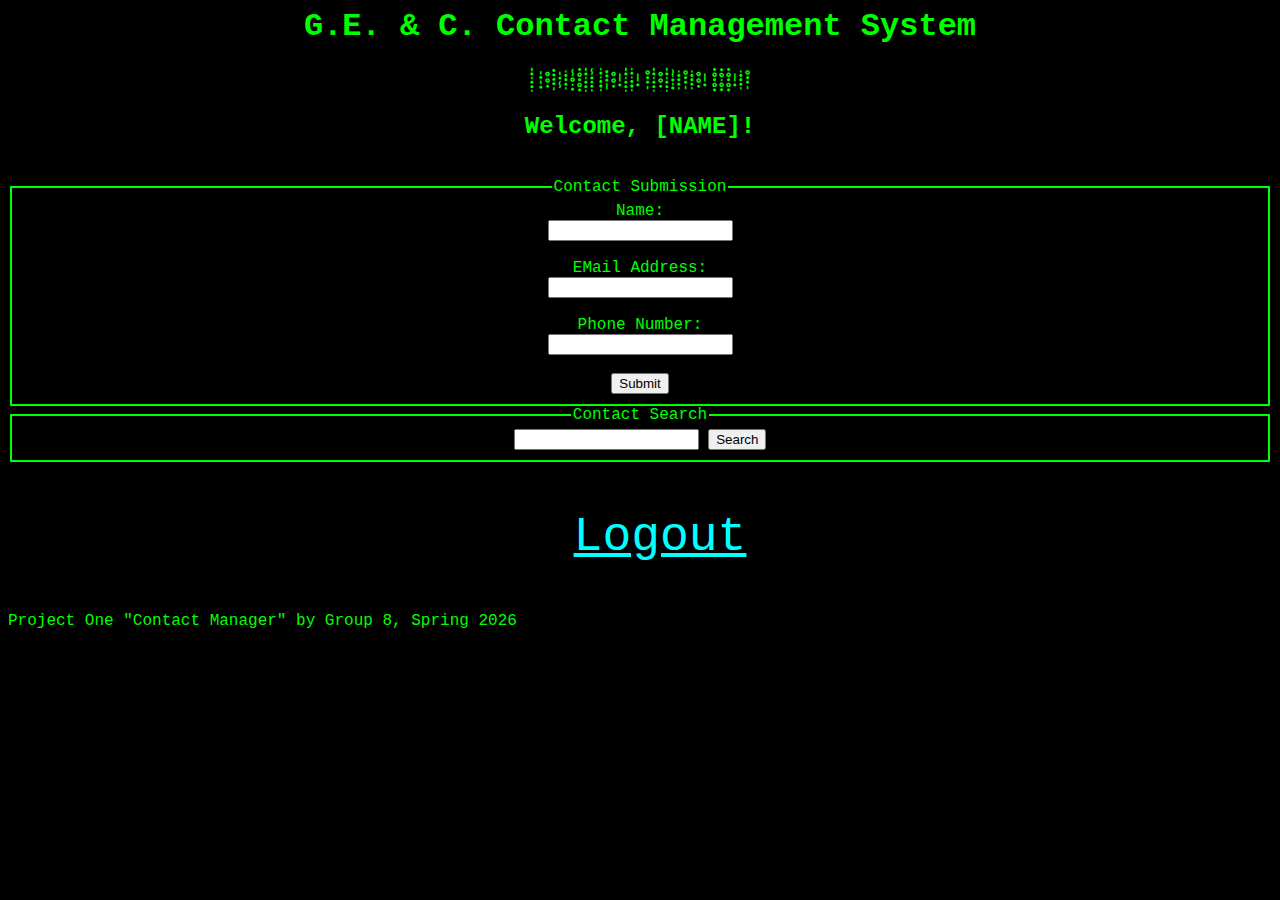
<file: contacts.html>
<!DOCKTYPE HTML>
<html lang="en">
<head>
	<meta charset="utf-8">
	<title>Contacts</title>
	<link rel="stylesheet" href="css/GEaC.css">
</head>
<body>
	<header>
		<h1>G.E. & C. Contact Management System</h1>
		<SGU>A Universal Contact Management System</SGU>
		<h2 id="welcomeContacts">Welcome, [NAME]!</h2>
	</header>
	<br />
	<form action="DNE.php">
		<fieldset>
			<legend>Contact Submission</legend>
			<label>Name:<br />
			<input type="text" name="name" /></label><br /><br />
			<label>EMail Address:<br />
			<input type="text" name="email" /></label><br /><br />
			<label>Phone Number:<br />
			<input type="text" name="mobile" /></label><br /><br />
			<input type="submit" value="Submit" />
		</fieldset>
		<fieldset>
			<legend>Contact Search</legend>
			<input type="search" name="search" />
			<input type="submit" value="Search" />
		</fieldset>
	</form>
	<ul>
		<li><a href="index.html">Logout</a></li>
	</ul>
	<footer>
		Project One "Contact Manager" by Group 8, Spring 2026
	</footer>
</body>
</html>
</file>
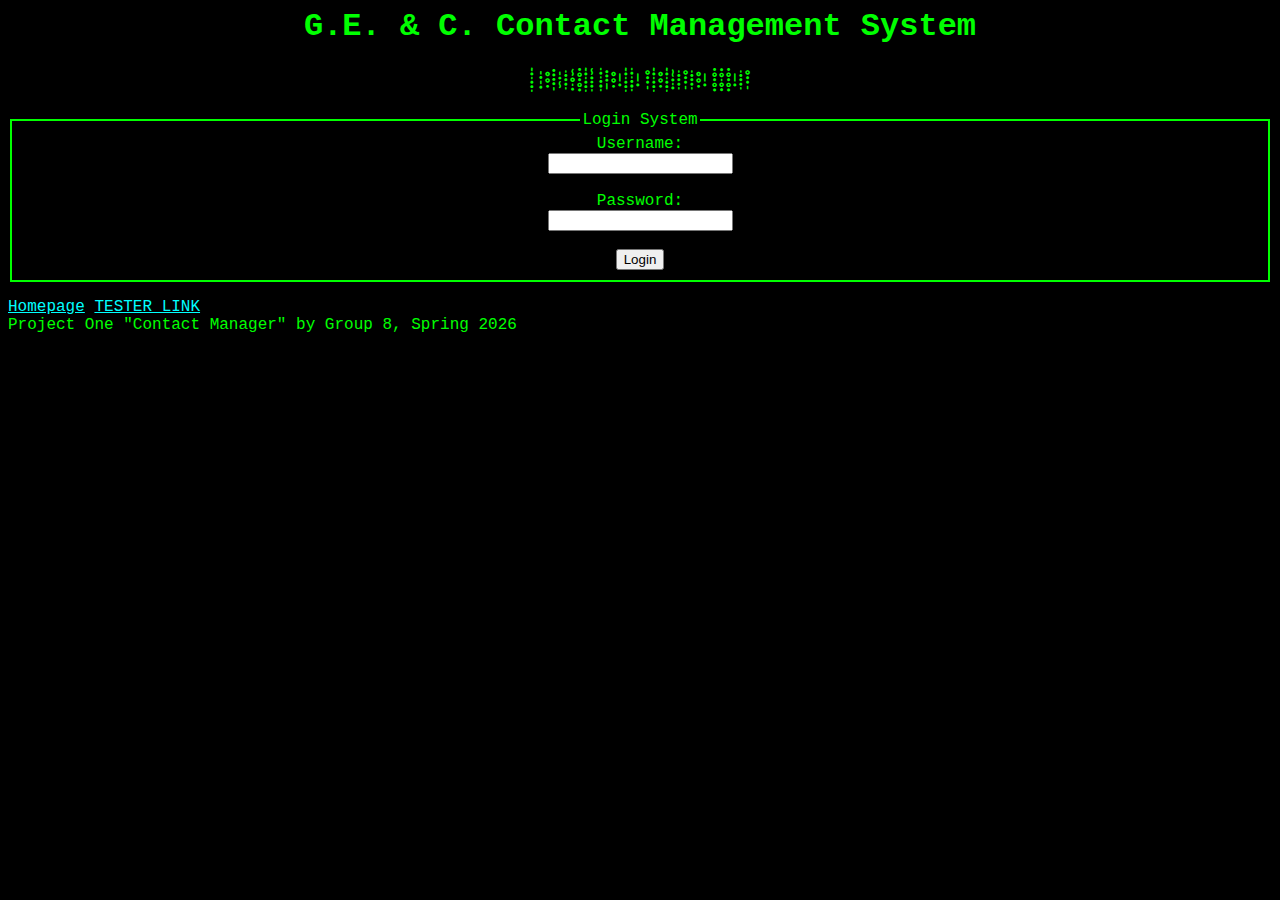
<file: login.html>
<!DOCKTYPE HTML>
<html lang="en">
<head>
	<meta charset="utf-8">
	<title>Login</title>
	<link rel="stylesheet" href="css/GEaC.css">
</head>
<body>
	<header>
	 <h1>G.E. & C. Contact Management System</h1>
	 <SGU>A Universal Contact Management System</SGU>
	</header>
	<br />
	<form action="DNE.php">
		<fieldset>
			<legend>Login System</legend>
			<label>Username:<br />
			<input type="text" name="username" /></label><br /><br />
			<label>Password:<br />
			<input type="text" name="password" /></label><br /><br />
			<input type="submit" value="Login" />
		</fieldset>
	</form>
	<a href="index.html">Homepage</a>
	<a href="contacts.html">TESTER_LINK</a>
	<footer>
		Project One "Contact Manager" by Group 8, Spring 2026
	</footer>
</body>
</html>
</file>
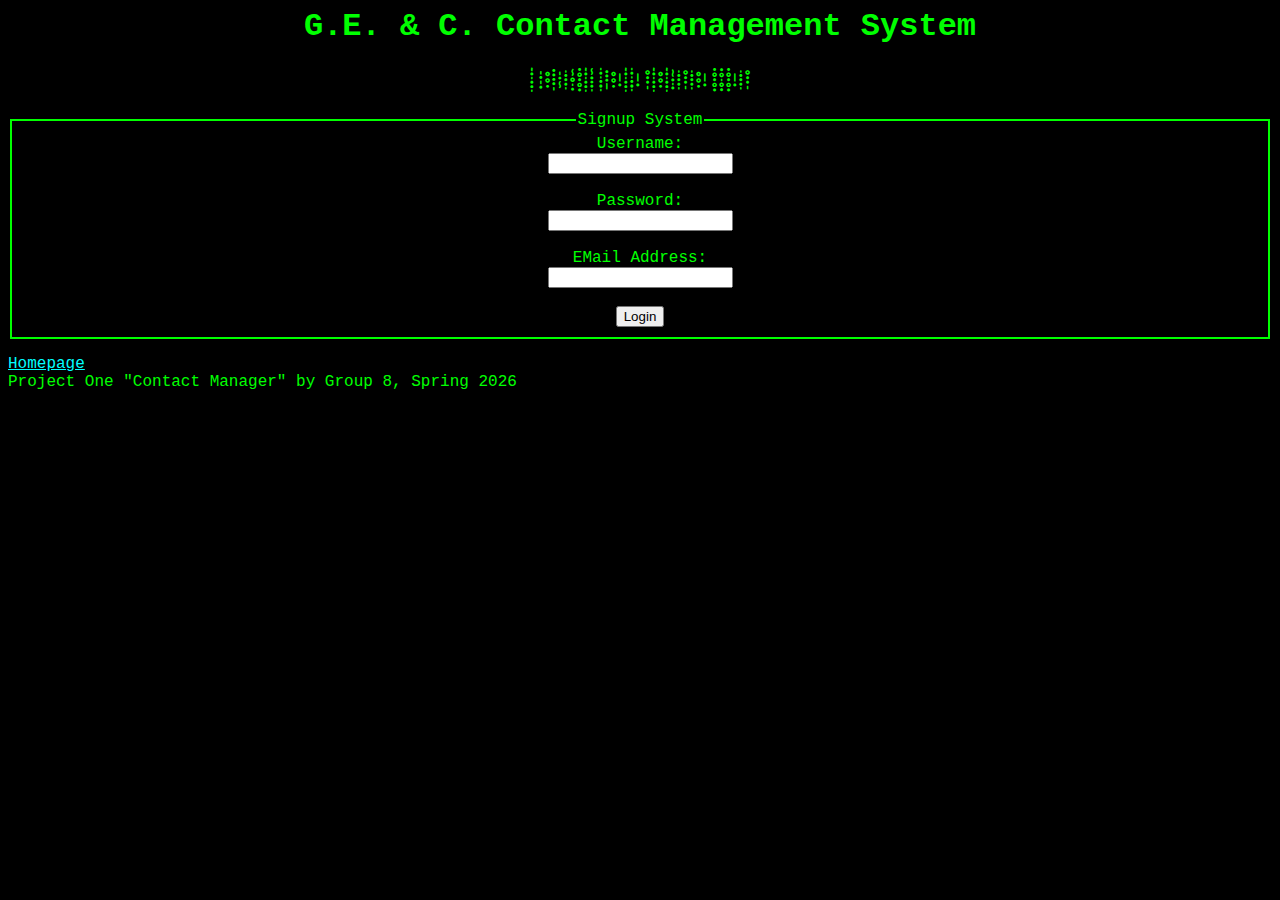
<file: signup.html>
<!DOCKTYPE HTML>
<html lang="en">
<head>
	<meta charset="utf-8">
	<title>Signup</title>
	<link rel="stylesheet" href="css/GEaC.css">
</head>
<body>
	<header>
	 <h1>G.E. & C. Contact Management System</h1>
	 <SGU>A Universal Contact Management System</SGU>
	</header>
	<br />
	<form action="DNE.php">
		<fieldset>
			<legend>Signup System</legend>
			<label>Username:<br />
			<input type="text" name="username" /></label><br /><br />
			<label>Password:<br />
			<input type="text" name="password" /></label><br /><br />
			<label>EMail Address:<br />
			<input type="text" name="EMail" /></label><br /><br />
			<input type="submit" value="Login" />
		</fieldset>
	</form>
	<a href="index.html">Homepage</a>
	<footer>
		Project One "Contact Manager" by Group 8, Spring 2026
	</footer>
</body>
</html>
</file>
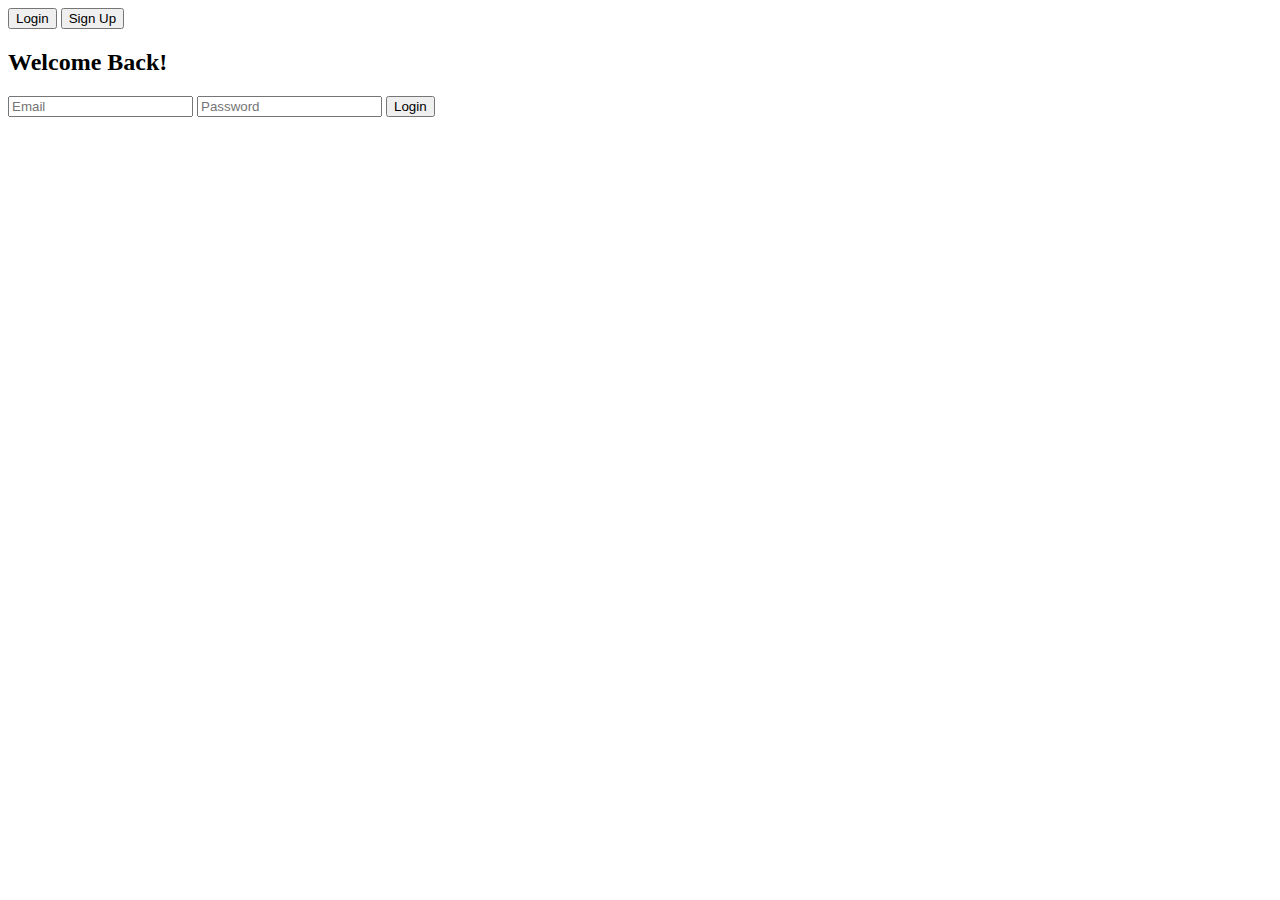
<file: frontend/landing.html>
<!DOCTYPE html>
<html lang="en">

<head>
    <meta charset="UTF-8">
    <meta name="viewport" content="width=device-width, initial-scale=1.0">
    <title>Contact Manager</title>
    <link rel="stylesheet" href="landing.css">
</head>

<body>
    <!-- <form action="sample.php" method="POST"> -->
     <div class="form-container">
        <div class="form-toggle">
            <button id="loginBtn" class="active" onclick="toggleForm('login')">Login</button>
            <button id="signupBtn" onclick="toggleForm('signup')">Sign Up</button>
        </div>

        <!-- form for user login -->
        <form id="loginForm" class="form-content">
            <h2>Welcome Back!</h2>
            <input type="email" placeholder="Email" required>
            <input type="password" placeholder="Password" required>
            <button type="submit" class="submit-btn">Login</button>
        </form>

        <!-- form for user registration -->
        <form id="signupForm" class="form-content" style="display: none;">
            <h2>Create Account</h2>
            <input type="text" placeholder="Full Name" required>
            <input type="email" placeholder="Email" required>
            <input type="password" placeholder="Password" required>
            <button type="submit" class="submit-btn">Register</button>
        </form>
    </div>

    <!-- script to swap between login/signup forms -->
    <script src="script.js"></script>
</body>
</html>
</file>
<file: css/GEaC.css>
body {
	font-family: Courier;
	background-color: #000000;
	color: #00FF00;
}

header {
	text-align: center;
}

h2 {
	text-align: center;
}

a {
	color: #00FFFF;
}

p {
	font-family: Courier;
	color: #00FF00;
	border: 2px solid #00FF00;
	text-align: center;
}

fieldset {
	font-family: Courier;
	color: #00FF00;
	border: 2px solid #00FF00;
	text-align: center;
}

ul {
	list-style-type: none;
	text-align: center;
	font-size: 48px
}

@font-face {
	font-family: 'StargateUniverse';
	src: url('fonts/StargateUniverse.otf');
}

SGU {
	font-family: 'StargateUniverse';
}
</file>
<file: frontend/landing.css>
/* body {
    font-family: Arial, sans-serif;
    background-color: #f4f4f9;
    display: flex;
    justify-content: center;
    align-items: center;
    height: 100vh;
    margin: 0;
}

.form-container {
    background: #fff;
    padding: 2rem;
    border-radius: 8px;
    box-shadow: 0 4px 15px rgba(0,0,0,0.1);
    width: 350px;
}

.form-toggle {
    display: flex;
    margin-bottom: 1.5rem;
}

.form-toggle button {
    flex: 1;
    padding: 10px;
    border: none;
    background: #eee;
    cursor: pointer;
    transition: 0.3s;
}

.form-toggle button.active {
    background: #007bff;
    color: white;
}

.form-content {
    display: flex;
    flex-direction: column;
}

input {
    margin-bottom: 1rem;
    padding: 12px;
    border: 1px solid #ddd;
    border-radius: 4px;
}

.submit-btn {
    padding: 12px;
    border: none;
    border-radius: 4px;
    background: #28a745;
    color: white;
    font-size: 1rem;
    cursor: pointer;
}

.submit-btn:hover {
    background: #218838;
} */
</file>
